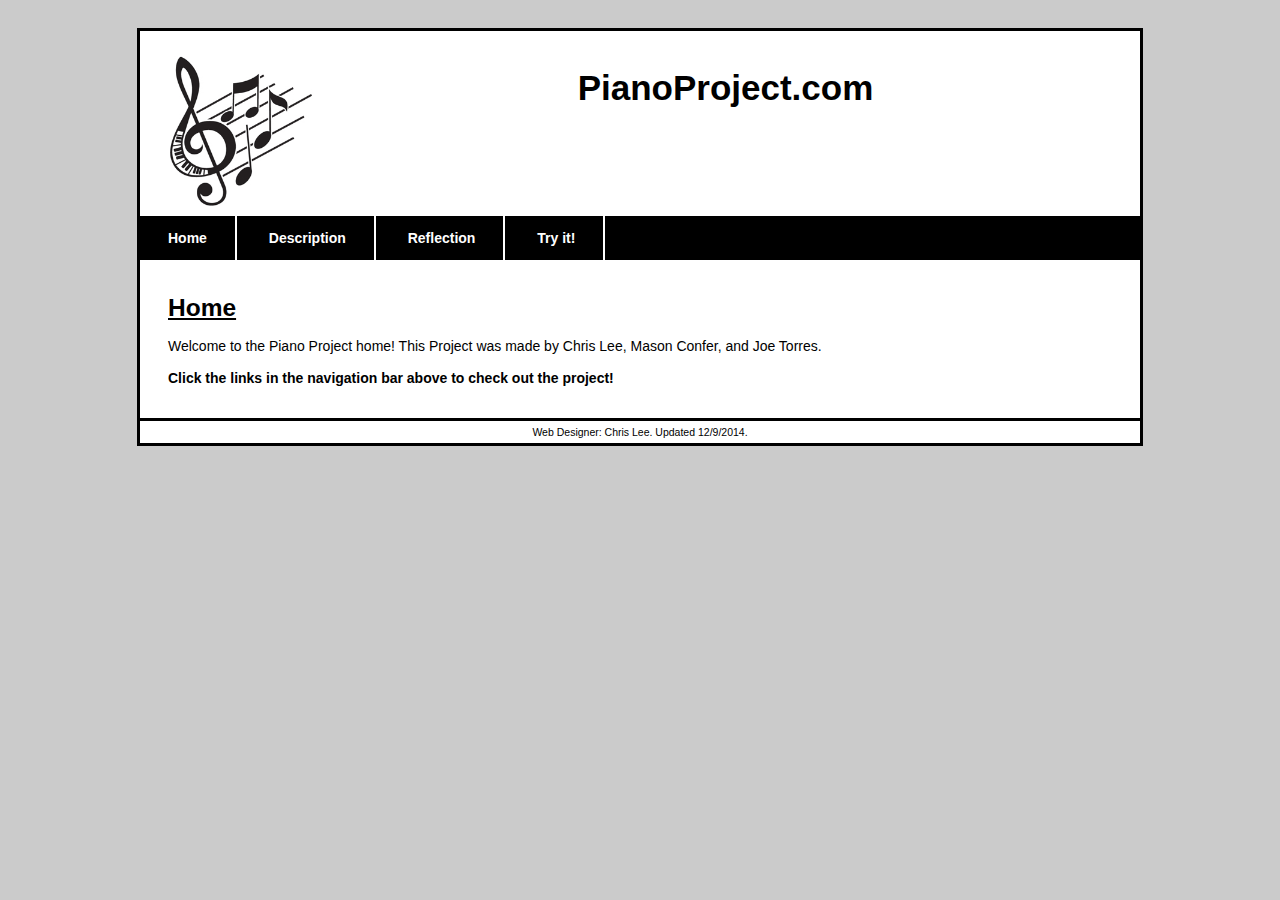
<file: Website/index.html>
<!DOCTYPE html>
<html lang="en"> 
<head>
<title>Home</title>
<link rel="shortcut icon" href="Images/blink.png">
<link rel="stylesheet" href="Styles/main.css">
</head>
<body>
	
			<header>
			<img src="Images/piano_notes.jpg" />		
			<h1 style="text-align: center; font-size: 250%;">PianoProject.com</h1>
		</header>
		
		<nav>
			<ul>
				<li><a href="index.html">Home</a> </li>
				<li><a href="Description.html">Description</a></li>
				<li><a href="Reflection.html">Reflection</a></li>
				<li><a href="Github.html">Try it!</a></li>
			</ul>
		</nav>
	<!-- ___________________________________________________________________________________________________________________ -->
	<section>
	<h1>Home</h1>
	<p>Welcome to the Piano Project home! This Project was made by Chris Lee, Mason Confer, and Joe Torres. <br><br><b>Click the links in the navigation bar above to check out the project!</b></p>
	</section>
	
	<footer>Web Designer: Chris Lee. Updated 12/9/2014.</footer>
	
</body>



</html>
</file>
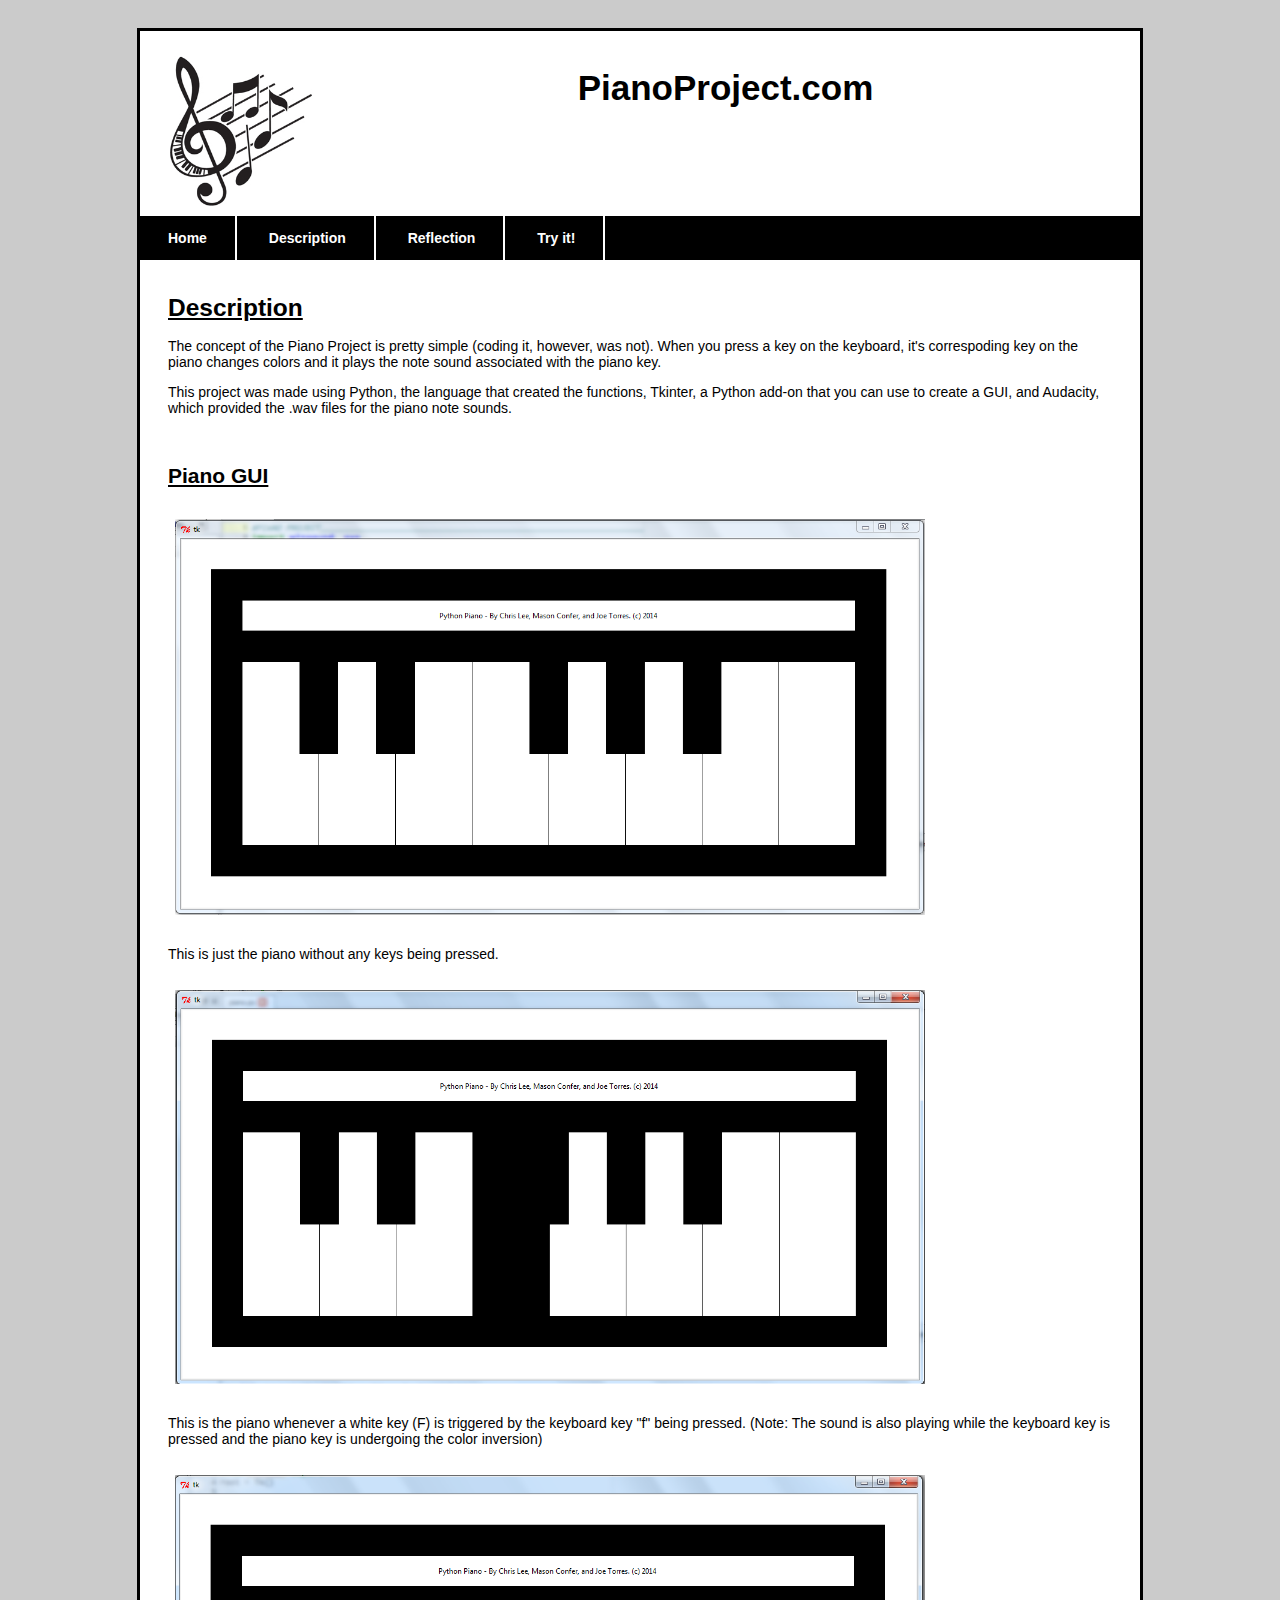
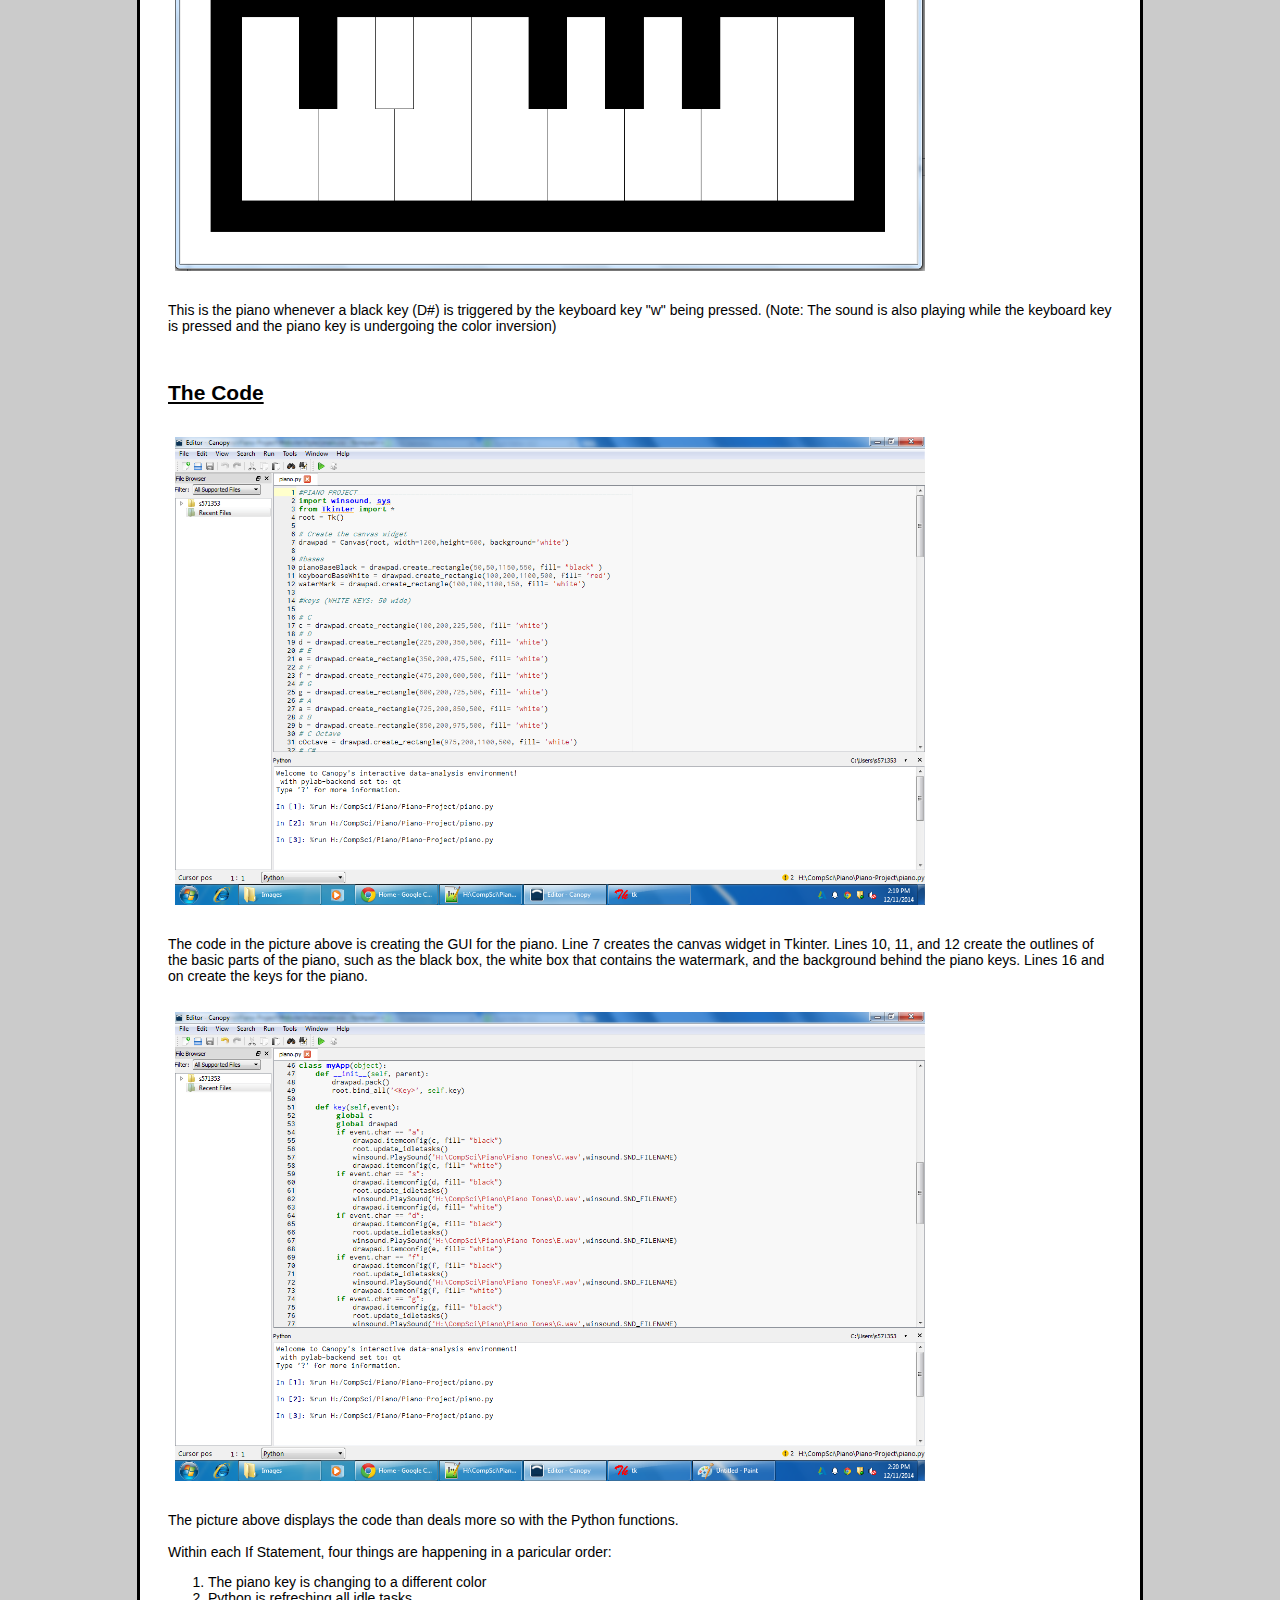
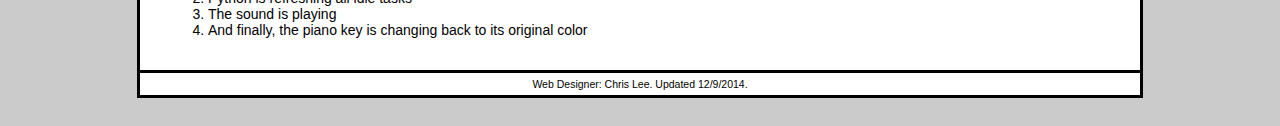
<file: Website/Description.html>
<!DOCTYPE html>
<html lang="en"> 
<head>
<title>Home</title>
<link rel="shortcut icon" href="Images/blink.jpg">
<link rel="stylesheet" href="Styles/main.css">
</head>
<body>
	
			<header>
			<img src="Images/piano_notes.jpg" />		
			<h1 style="text-align: center; font-size: 250%;">PianoProject.com</h1>
		</header>
		
		<nav>
			<ul>
				<li><a href="index.html">Home</a> </li>
				<li><a href="Description.html">Description</a></li>
				<li><a href="Reflection.html">Reflection</a></li>
				<li><a href="Github.html">Try it!</a></li>
			</ul>
		</nav>
	<!-- ___________________________________________________________________________________________________________________ -->
	<section>
	<h1>Description</h1>
	<p>The concept of the Piano Project is pretty simple (coding it, however, was not). When you press a key on the keyboard, it's correspoding key on the piano changes colors and it plays the note sound associated with the piano key.</p>
	<p>This project was made using Python, the language that created the functions, Tkinter, a Python add-on that you can use to create a GUI, and Audacity, which provided the .wav files for the piano note sounds.</p>
	
	<br>
	<h2>Piano GUI</h2>
	
	<img src="Images/piano_plain.PNG"/>
	<p>This is just the piano without any keys being pressed.</p>
	
	<img src="Images/piano_white_key.PNG" />
	<p>This is the piano whenever a white key (F) is triggered by the keyboard key "f" being pressed. (Note: The sound is also playing while the keyboard key is pressed and the piano key is undergoing the color inversion) </p>
	
	<img src="Images/piano_black_key.PNG" />
	<p>This is the piano whenever a black key (D#) is triggered by the keyboard key "w" being pressed. (Note: The sound is also playing while the keyboard key is pressed and the piano key is undergoing the color inversion) </p>
	
	<br>
	<h2>The Code</h2>
	
	<img src="Images/Code_Tkinter.png" />
	<p>The code in the picture above is creating the GUI for the piano. Line 7 creates the canvas widget in Tkinter. Lines 10, 11, and 12 create the outlines of the basic parts of the piano, such as the black box, the white box that contains the watermark, and the background behind the piano keys. Lines 16 and on create the keys for the piano.</p>
	
	<img src="Images/Code_Key.png" />
	<p>The picture above displays the code than deals more so with the Python functions.
		<br><br> Within each If Statement, four things are happening in a paricular order:</p>
	<ol>
		<li>The piano key is changing to a different color</li>
		<li>Python is refreshing all idle tasks</li>
		<li>The sound is playing</li>
		<li>And finally, the piano key is changing back to its original color</li>
	</ol>
	
	</section>
	
	<footer>Web Designer: Chris Lee. Updated 12/9/2014.</footer>
	
</body>



</html>
</file>
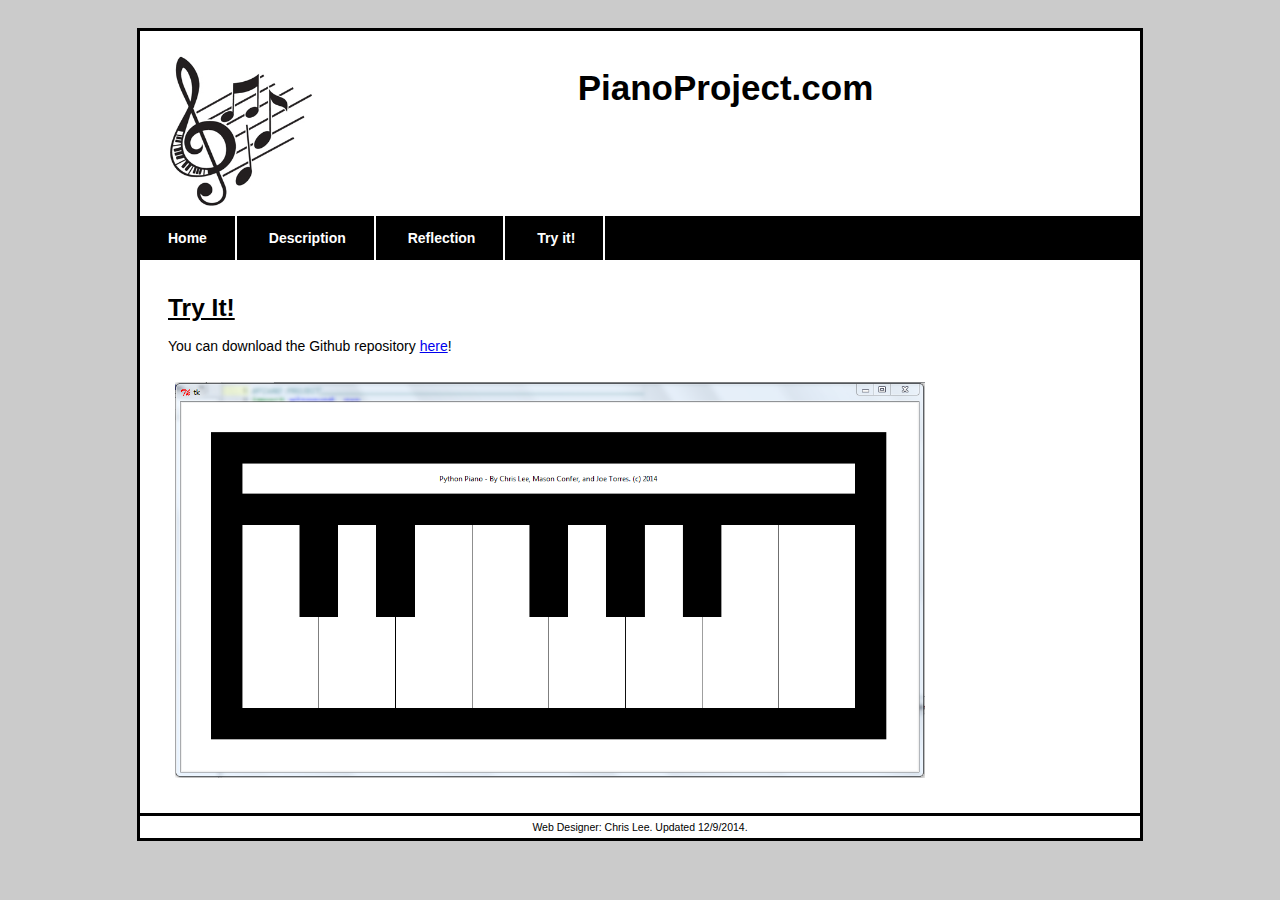
<file: Website/Github.html>
<!DOCTYPE html>
<html lang="en"> 
<head>
<title>Home</title>
<link rel="shortcut icon" href="Images/blink.jpg">
<link rel="stylesheet" href="Styles/main.css">
</head>
<body>
	
			<header>
			<img src="Images/piano_notes.jpg" />		
			<h1 style="text-align: center; font-size: 250%;">PianoProject.com</h1>
		</header>
		
		<nav>
			<ul>
				<li><a href="index.html">Home</a> </li>
				<li><a href="Description.html">Description</a></li>
				<li><a href="Reflection.html">Reflection</a></li>
				<li><a href="Github.html">Try it!</a></li>
			</ul>
		</nav>
	<!-- ___________________________________________________________________________________________________________________ -->
	<section>
	<h1>Try It!</h1>
	
	<p>You can download the Github repository <a href="https://github.com/ChrisMatthewLee/Piano-Project">here</a>!</p>
	
	<img src="Images/piano_plain.PNG" />
	
	</section>
	
	<footer>Web Designer: Chris Lee. Updated 12/9/2014.</footer>
	
</body>



</html>
</file>
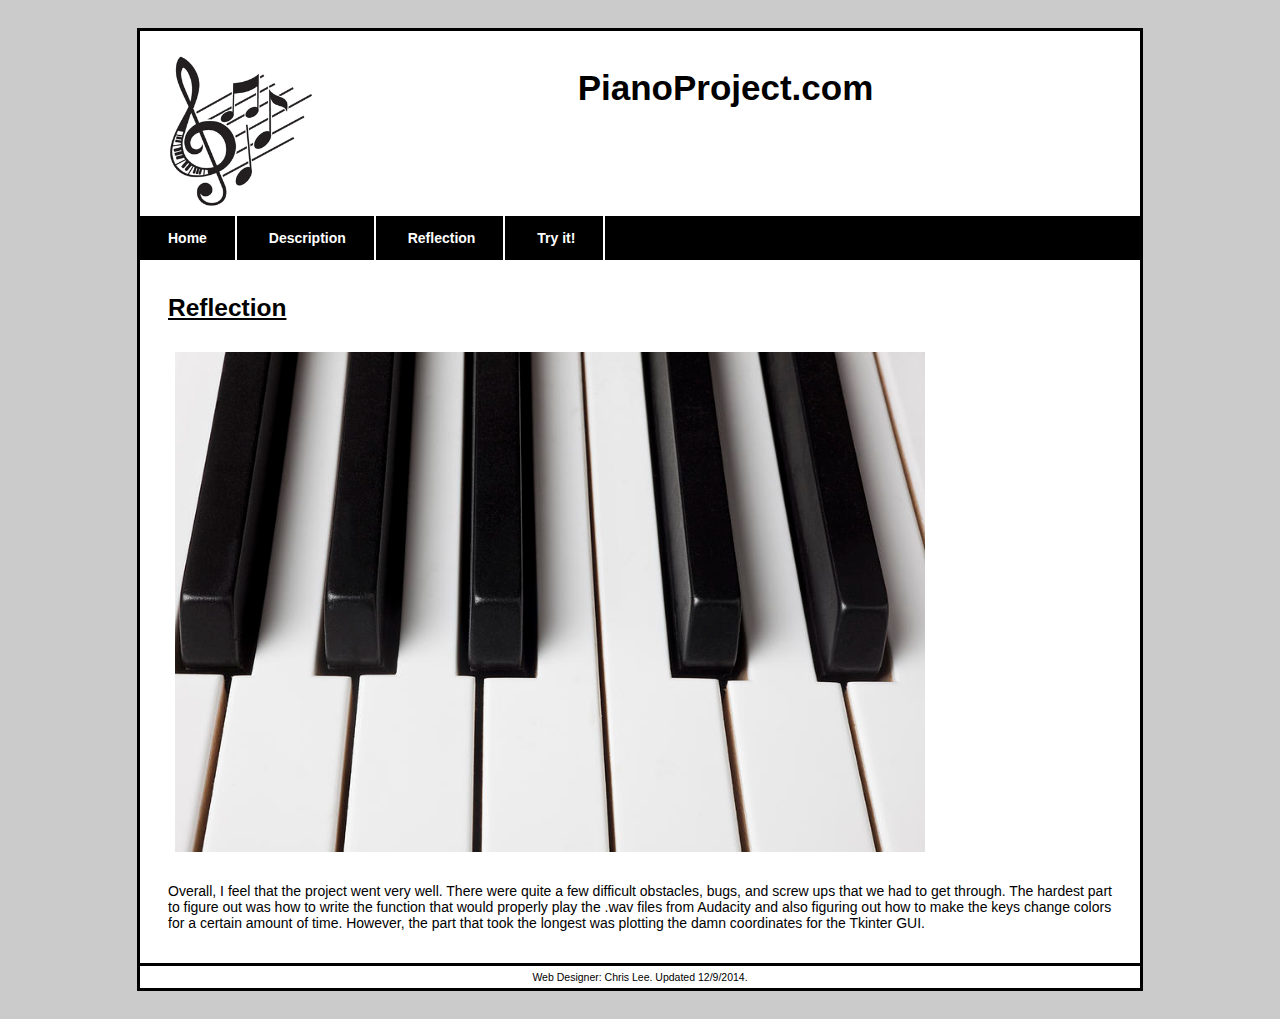
<file: Website/Reflection.html>
<!DOCTYPE html>
<html lang="en"> 
<head>
<title>Home</title>
<link rel="shortcut icon" href="Images/blink.jpg">
<link rel="stylesheet" href="Styles/main.css">
</head>
<body>
	
			<header>
			<img src="Images/piano_notes.jpg" />		
			<h1 style="text-align: center; font-size: 250%;">PianoProject.com</h1>
		</header>
		
		<nav>
			<ul>
				<li><a href="index.html">Home</a> </li>
				<li><a href="Description.html">Description</a></li>
				<li><a href="Reflection.html">Reflection</a></li>
				<li><a href="Github.html">Try it!</a></li>
			</ul>
		</nav>
	<!-- ___________________________________________________________________________________________________________________ -->
	<section>
	<h1>Reflection</h1>

	<img src="Images/reflection_pic.jpg" />

	<p>Overall, I feel that the project went very well. There were quite a few difficult obstacles, bugs, and screw ups that we had to get through. The hardest part to figure out was how to write the function that would properly play the .wav files from Audacity and also figuring out how to make the keys change colors for a certain amount of time. However, the part that took the longest was plotting the damn coordinates for the Tkinter GUI.</p>
	
	</section>
	
	<footer>Web Designer: Chris Lee. Updated 12/9/2014.</footer>
	
</body>



</html>
</file>
<file: Website/Styles/main.css>
/* So the HTML5 structural tags work in older browsers */
article, aside, figure, footer, header, nav, section {
    display: block;
}

/* the styles for the elements */
html {
	background-color: #CBCBCB;
}

body {
	font-family: Arial, Helvetica, sans-serif;
    font-size: 87.5%;
    width: 1000px;
    margin: 2em auto;
    border: 3px solid black;
	background-color: white;
}

a:focus, a:hover {
	font-size: 100%;
	color: #33CCFF;
	text-decoration:underline;
	font-weight: bold;
}


/* the styles for the header */
header {padding: 1em;}
header img {
	float: left;
	width: 150px;
    height: auto;
	margin: .75em;
}

/* nav styles*/
nav {
	clear: both;
}
nav ul {
	list-style: none;
	padding: 1em 0;       /* padding above and below li elements */
	background-color: black;
	
	 }
nav li {
	display: inline; }
nav a {
	padding: 1em 2em;
	text-decoration: none;
	color: white;
	font-weight: bold;
	border-right: 2px solid white; }
nav a.current { color: white; }

/* the styles for the section */
section {
	padding: .25em 2em;
	margin-bottom: 1em;
}

section h1 {
	font-size: 175%;
	text-decoration: underline;
}

section h2 {
	text-decoration: underline;
	
}

section img {
	margin: 1em .5em 1em .5em;
	width: 750px;
	height: auto;
}

/* the styles for the footer */
footer {
	text-align: center; 
	border-top: 3px solid black;
	padding: .5em;
	font-size: 75%;
}

.textCenter {
	text-align: center;
}
</file>
